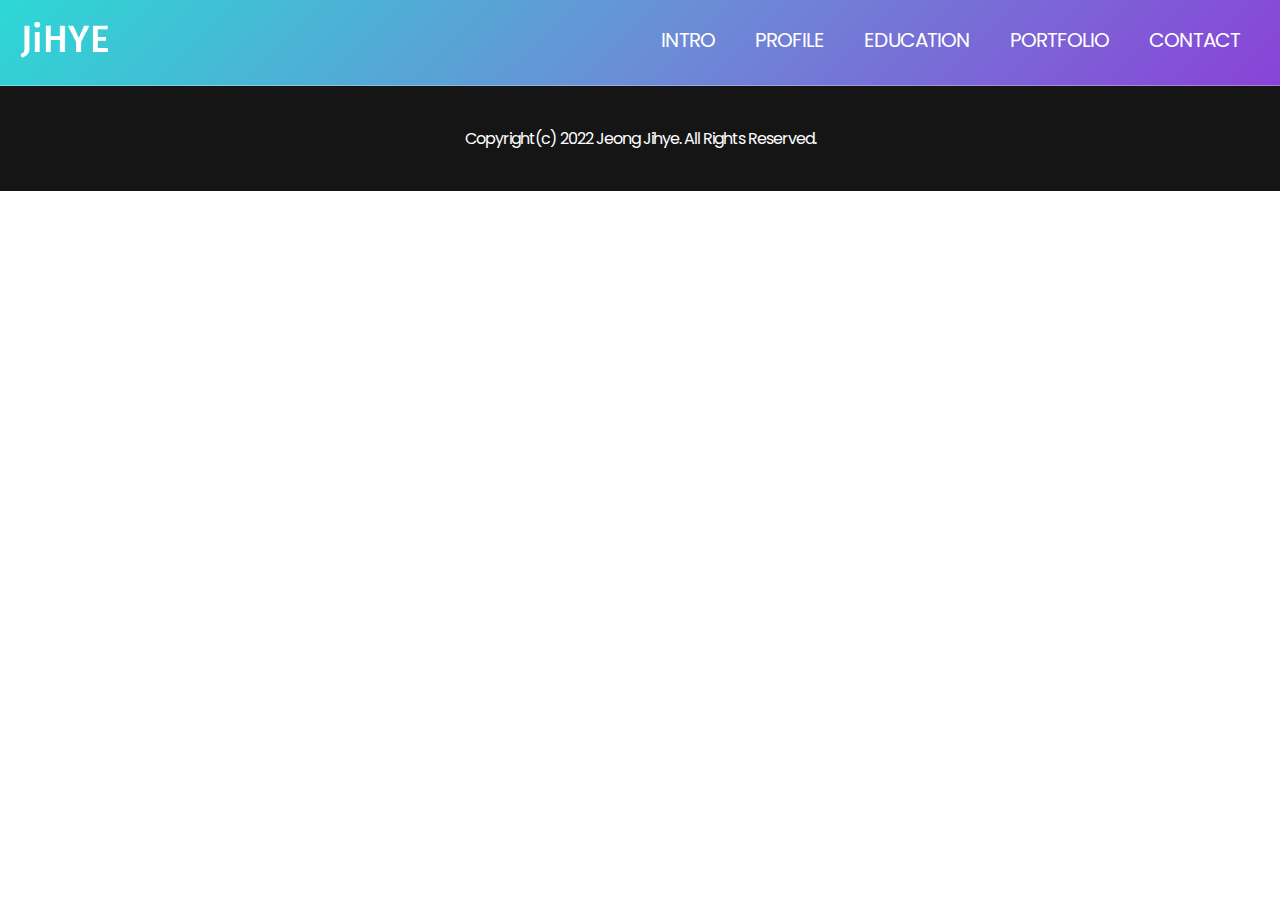
<file: index.html>
<!doctype html><html lang="ko"><head><meta charset="utf-8"/><link rel="icon" href="/favicon.ico"/><meta name="viewport" content="width=device-width,initial-scale=1,minimum-scale=1,maximum-scale=1,user-scalable=no"><meta name="theme-color" content="#000000"/><meta name="description" content="Web site created using create-react-app"/><link rel="apple-touch-icon" href="/logo192.png"/><link rel="manifest" href="/manifest.json"/><link href="https://hangeul.pstatic.net/hangeul_static/css/nanum-square.css" rel="stylesheet"><title>정지혜 | 웹퍼블리셔 포트폴리오</title><script defer="defer" src="/static/js/main.5aa59d1e.js"></script><link href="/static/css/main.0d23ae22.css" rel="stylesheet"></head><body><noscript>You need to enable JavaScript to run this app.</noscript><div id="root"></div></body></html>
</file>
<file: static/css/main.0d23ae22.css>
@import url(https://fonts.googleapis.com/css2?family=Poppins:wght@400;500;700&display=swap);body{-webkit-font-smoothing:antialiased;-moz-osx-font-smoothing:grayscale;font-family:-apple-system,BlinkMacSystemFont,Segoe UI,Roboto,Oxygen,Ubuntu,Cantarell,Fira Sans,Droid Sans,Helvetica Neue,sans-serif;margin:0}code{font-family:source-code-pro,Menlo,Monaco,Consolas,Courier New,monospace}body,button,dd,dl,dt,h1,h2,h3,h4,h5,h6,li,ol,p,table,td,th,tr,ul{margin:0;padding:0}li{list-style:none}a{color:#fff;text-decoration:none}button{background:none;border:0;cursor:pointer}img{display:block}body{color:#fff;font-family:Poppins,NanumSquare,sans-serif;font-size:16px;letter-spacing:-1px;word-break:keep-all}footer{background:#151515;font-size:.9rem;padding:25px 0;text-align:center}:root{scrollbar-color:#333 #fff;scrollbar-width:thin}body::-webkit-scrollbar{width:10px}body::-webkit-scrollbar-thumb{background:#333;border-radius:5px}body::-webkit-scrollbar-track{background:none}.section_title{margin:50px 0;text-align:center;text-shadow:0 2px 2px #151515}.section_title h2{margin-bottom:10px}.section_title p{background:#151515;border-radius:30px;box-shadow:2px 4px 4px rgba(0,0,0,.3);color:#00d3dd;display:inline-block;padding:5px 20px}.contact .section_title p{display:none}@-webkit-keyframes fadein{0%{opacity:0;-webkit-transform:translateY(20px);transform:translateY(20px)}to{opacity:1;-webkit-transform:none;transform:none}}@keyframes fadein{0%{opacity:0;-webkit-transform:translateY(20px);transform:translateY(20px)}to{opacity:1;-webkit-transform:none;transform:none}}.contact_detail p:first-child{-webkit-animation:typing 2s steps(17),blink .5s step-end infinite alternate;animation:typing 2s steps(17),blink .5s step-end infinite alternate;border-right:3px solid;color:#00d3dd;margin:0 auto;overflow:hidden;white-space:nowrap}@-webkit-keyframes typing{0%{width:0}}@keyframes typing{0%{width:0}}@-webkit-keyframes blink{50%{border-color:transparent}}@keyframes blink{50%{border-color:transparent}}.email{background:linear-gradient(transparent calc(100% - 3px),#000 3px) no-repeat;background-image:linear-gradient(transparent 60%,#00d3dd 0);background-size:0 100%;display:inline-block;transition:background-size .8s}.email:hover{background-size:100% 100%}.swiper-button-next:before,.swiper-button-prev:before{border:solid #fff;border-radius:5px;border-width:5px 5px 0 0;box-sizing:border-box;content:"";height:30px;margin:-12rem 0 0 -5px;opacity:.5;position:absolute;-webkit-transform:rotate(-135deg);transform:rotate(-135deg);width:30px}.swiper-button-next:before{right:15px;-webkit-transform:rotate(45deg);transform:rotate(45deg)}.swiper-button-next:hover:before,.swiper-button-prev:hover:before{opacity:1}.swiper-pagination{display:flex;gap:10px;justify-content:center;margin-top:30px}.swiper-pagination-bullet{background:#fff;border-radius:50%;height:10px;width:10px}.swiper-pagination-bullet-active{border-radius:5px;width:30px}@media screen and (max-width:500px){.wrap{background:linear-gradient(-225deg,#2cd8d5,#6b8dd6 48%,#8e37d7)}.header,.nav_close_btn{align-items:center;border-bottom:1px solid hsla(0,0%,100%,.2);box-sizing:border-box;display:flex;height:60px;padding:0 5%}.header{background:hsla(0,0%,100%,.3);left:0;position:-webkit-sticky;position:sticky;top:0;width:100%;z-index:1}h1 img{height:auto;width:60px}.nav_open_btn{position:fixed;right:5%;top:17px;z-index:1}.nav_close_btn button,.nav_open_btn button{height:25px;width:25px}.nav_close_btn{justify-content:right}nav{background:linear-gradient(-225deg,#2cd8d5,#6b8dd6 48%,#8e37d7);display:none;height:100%;left:0;position:fixed;top:0;width:100%;z-index:2}.gnb a{display:block;font-size:1.1rem;height:70px;line-height:70px;text-align:center}.gnb a:hover{color:#151515}.section_wrap{padding:0 5% 150px}.career_desc,.certificate_list,.contact_detail,.edu_subject,.profile_desc,.swiper-slide{background:rgba(0,0,0,.5);border-radius:50px;box-shadow:5px 5px 10px rgba(0,0,0,.3);padding:10%}.section_title h2{font-size:2.2rem}.section_title p{font-size:1rem}.intro ul{display:none}.swiper{overflow:hidden}.swiper-wrapper{display:flex;width:300%}.swiper-slide{margin:0 20px;padding:5%}.swiper-slide p:first-child{color:#00d3dd;font-size:4rem;font-weight:500;opacity:.5}.swiper-slide p:nth-child(2){font-size:1.2rem;margin:15px 0}.profile_desc{-webkit-animation:fadein .5s ease-in-out;animation:fadein .5s ease-in-out;line-height:1.6}.profile_desc p:first-child{color:#00d3dd;font-size:1.2rem;margin-bottom:20px}.profile_list>li>p{border-left:5px solid #151515;color:#151515;font-size:1.5rem;font-weight:500;height:25px;line-height:25px;margin-bottom:20px;padding-left:10px}.career{-webkit-animation:fadein 1s ease-in-out;animation:fadein 1s ease-in-out;margin:50px 0}.career_desc{padding:30px 10%}.career_desc p:first-child,.certificate_list p:first-child{opacity:.5}.career_detail{border-top:1px solid hsla(0,0%,100%,.3);margin-top:15px;padding-top:15px}.certificate{-webkit-animation:fadein 1.5s ease-in-out;animation:fadein 1.5s ease-in-out}.certificate_list{padding:25px 10%}.certificate_list li{display:flex}.certificate_list p:first-child{width:100px}.certificate_list p:nth-child(3){display:none}.edu_list span{opacity:.5;padding:0 10px}.edu_list>li>p{color:#151515;margin-bottom:30px;padding-left:10px}.edu_list>li>p:before{background:#151515;content:"";display:block;height:16px;margin:5px 0 0 -10px;position:absolute;width:3px}.edu_list>li:first-child{-webkit-animation:fadein .5s ease-in-out;animation:fadein .5s ease-in-out}.edu_list>li:last-child{-webkit-animation:fadein 1s ease-in-out;animation:fadein 1s ease-in-out}.edu_subject{-webkit-animation:fadein 1.5s ease-in-out;animation:fadein 1.5s ease-in-out}.edu_subject li:not(:last-child){border-bottom:1px solid hsla(0,0%,100%,.2);margin-bottom:20px;padding-bottom:20px}.edu_subject p:first-child{color:#00d3dd}.work_list{-webkit-animation:fadein .5s ease-in-out;animation:fadein .5s ease-in-out;display:flex;flex-wrap:wrap;justify-content:space-between}.work_list li{-webkit-animation:fadein 1s ease-in-out;animation:fadein 1s ease-in-out;border:2px solid #151515;border-radius:20px;box-shadow:5px 5px 10px rgba(0,0,0,.3);font-size:.8rem;overflow:hidden;text-align:center;width:45%}.work_list li:not(:nth-child(n+7)){margin-bottom:50px}.work_list li:before{background:rgba(0,0,0,.8);color:#00d3dd;display:block;font-size:1rem}.work_list li:nth-child(-n+4):before{content:"web"}.work_list li:nth-child(n+5):before{content:"2D"}.work_list li img{height:auto;max-width:100%}.work_list li:hover img{-webkit-filter:brightness(35%);filter:brightness(35%)}.work_title{background:rgba(0,0,0,.8);color:#fff;height:60px;padding:15% 10%}.work_list li:nth-child(7) .work_title{padding:13% 10% 17%}.quick_btn{display:none}.contact{background:url(/static/media/contact_icon.d229dfcc5e495ffe6bf5.png) no-repeat right bottom 5%/70% auto}.contact_detail{-webkit-animation:fadein 1s ease-in-out;animation:fadein 1s ease-in-out}.contact_detail p:first-child{font-size:1.2rem;width:230px}.contact_detail p:not(:nth-child(4)){margin-bottom:50px}.contact p:nth-child(2){text-align:right}.contact p:nth-child(4){font-weight:500}}@media screen and (min-width:501px) and (max-width:1199px){.wrap{background:linear-gradient(-225deg,#2cd8d5,#6b8dd6 48%,#8e37d7)}.header,.nav_close_btn{align-items:center;border-bottom:1px solid hsla(0,0%,100%,.2);box-sizing:border-box;display:flex;height:60px;padding:0 25px}.header{background:hsla(0,0%,100%,.3);left:0;position:-webkit-sticky;position:sticky;top:0;width:100%;z-index:1}h1 img{height:auto;width:70px}.nav_open_btn{position:fixed;right:25px;top:17px;z-index:1}.nav_close_btn button,.nav_open_btn button{height:25px;width:25px}.nav_close_btn{justify-content:right}nav{background:linear-gradient(-225deg,#2cd8d5,#6b8dd6 48%,#8e37d7);display:none;height:100%;left:0;position:fixed;top:0;width:100%;z-index:2}.gnb a{display:block;font-size:1.1rem;height:70px;line-height:70px;text-align:center}.gnb a:hover{color:#151515}.section_wrap{padding:0 5% 150px}.career_desc,.certificate_list,.contact_detail,.edu_subject,.profile_desc,.swiper-slide{background:rgba(0,0,0,.5);border-radius:50px;box-shadow:5px 5px 10px rgba(0,0,0,.3);padding:50px}.section_title h2{font-size:2.5rem}.section_title p{font-size:1.1rem}.intro ul{display:none}.swiper{overflow:hidden}.swiper-wrapper{display:flex;width:300%}.swiper-slide{margin:0 5%}.swiper-slide p:first-child{color:#00d3dd;font-size:4rem;font-weight:500;opacity:.5}.swiper-slide p:nth-child(2){font-size:1.2rem;margin:10px 0}.swiper-button-next:before,.swiper-button-prev:before{margin-top:-11rem}.profile_desc{-webkit-animation:fadein .5s ease-in-out;animation:fadein .5s ease-in-out;line-height:1.6}.profile_desc p:first-child{color:#00d3dd;font-size:1.2rem;margin-bottom:20px}.profile_list>li>p{border-left:5px solid #151515;color:#151515;font-size:1.5rem;font-weight:500;height:25px;line-height:25px;margin-bottom:20px;padding-left:10px}.career{-webkit-animation:fadein 1s ease-in-out;animation:fadein 1s ease-in-out;margin:50px 0}.career_desc p:first-child,.certificate_list p:first-child{opacity:.5}.career_detail{border-top:1px solid hsla(0,0%,100%,.3);margin-top:15px;padding-top:15px}.certificate{-webkit-animation:fadein 1.5s ease-in-out;animation:fadein 1.5s ease-in-out}.certificate_list li{display:flex}.certificate_list p:first-child{width:90px}.certificate_list p:nth-child(2){width:150px}.edu_list span{opacity:.5;padding:0 10px}.edu_list>li>p{color:#151515;margin-bottom:30px;padding-left:10px}.edu_list>li>p:before{background:#151515;content:"";display:block;height:16px;margin:5px 0 0 -10px;position:absolute;width:3px}.edu_list>li:first-child{-webkit-animation:fadein .5s ease-in-out;animation:fadein .5s ease-in-out}.edu_list>li:last-child{-webkit-animation:fadein 1s ease-in-out;animation:fadein 1s ease-in-out}.edu_subject{-webkit-animation:fadein 1.5s ease-in-out;animation:fadein 1.5s ease-in-out}.edu_subject li:not(:last-child){border-bottom:1px solid hsla(0,0%,100%,.2);margin-bottom:20px;padding-bottom:20px}.edu_subject p:first-child{color:#00d3dd}.work_list{-webkit-animation:fadein .5s ease-in-out;animation:fadein .5s ease-in-out;display:flex;flex-wrap:wrap;justify-content:space-around}.work_list li{-webkit-animation:fadein 1s ease-in-out;animation:fadein 1s ease-in-out;border:2px solid #151515;border-radius:20px;box-shadow:5px 5px 10px rgba(0,0,0,.3);font-size:.9rem;max-width:400px;overflow:hidden;text-align:center;width:45%}.work_list li:not(:nth-child(n+7)){margin-bottom:50px}.work_list li:before{background:rgba(0,0,0,.8);color:#00d3dd;display:block;font-size:1rem}.work_list li:nth-child(-n+4):before{content:"web"}.work_list li:nth-child(n+5):before{content:"2D"}.work_list li img{height:auto;max-width:100%}.work_list li:hover img{-webkit-filter:brightness(35%);filter:brightness(35%)}.work_title{background:rgba(0,0,0,.8);color:#fff;height:70px;padding:10% 30px 30px}.quick_btn{display:none}.contact{background:url(/static/media/contact_icon.d229dfcc5e495ffe6bf5.png) no-repeat right bottom 5%/300px auto}.contact_detail{-webkit-animation:fadein 1s ease-in-out;animation:fadein 1s ease-in-out;box-sizing:border-box;margin:0 auto;width:450px}.contact_detail p:first-child{font-size:1.3rem;width:245px}.contact_detail p:not(:nth-child(4)){margin-bottom:50px}.contact p:nth-child(2){text-align:right}.contact p:nth-child(4){font-weight:500}.footer br{display:none}}@media screen and (min-width:1200px){body{font-size:17px}.wrap{background:linear-gradient(-225deg,#2cd8d5,#6b8dd6 48%,#8e37d7)}.header{border-bottom:1px solid hsla(0,0%,100%,.3);padding:20px}h1 img{height:auto;width:90px}.nav_close_btn,.nav_open_btn{display:none}nav{position:absolute;right:20px;top:25px}.gnb{display:flex}.gnb a{font-size:20px;margin:0 20px;position:relative}.gnb a:after{background:#00d3dd;bottom:-5px;content:"";height:5px;left:0;position:absolute;transition:all .3s ease-in-out;width:0}.gnb a:hover{color:#00d3dd}.gnb a:hover:after{width:100%}section{height:110vh}.section_wrap:not(.Portfolio .section_wrap){margin:0 auto;width:1200px}.career_desc,.certificate_list,.contact_detail,.edu_subject,.intro li,.profile_desc,.work_list{background:rgba(0,0,0,.5);border-radius:50px;box-shadow:5px 5px 10px rgba(0,0,0,.3)}.section_title h2{font-size:50px}.section_title p{font-size:24px}.swiper{display:none}.intro ul{display:flex;justify-content:space-between}.intro li{box-sizing:border-box;padding:50px;width:380px}.intro1{-webkit-animation:fadein .5s ease-in-out;animation:fadein .5s ease-in-out}.intro2{-webkit-animation:fadein 1s ease-in-out;animation:fadein 1s ease-in-out}.intro3{-webkit-animation:fadein 1.5s ease-in-out;animation:fadein 1.5s ease-in-out}.intro li p:first-child{color:#00d3dd;font-size:90px;font-weight:500;opacity:.5}.intro li p:nth-child(2){font-size:30px;margin:20px 0}.intro li p:nth-child(3),.profile_desc{font-size:18px}.profile_desc{-webkit-animation:fadein .5s ease-in-out;animation:fadein .5s ease-in-out;line-height:1.8;margin-bottom:50px;padding:60px}.profile_desc p:first-child{color:#00d3dd;font-size:24px;margin-bottom:20px}.profile_list{display:flex;justify-content:space-between;line-height:1.6}.profile_list>li>p{border-left:5px solid #151515;color:#151515;font-size:30px;font-weight:500;height:30px;line-height:30px;margin-bottom:20px;padding-left:10px}.career{-webkit-animation:fadein 1s ease-in-out;animation:fadein 1s ease-in-out}.career_desc,.certificate_list{box-sizing:border-box;height:290px;padding:40px;width:580px}.career_desc p:first-child,.certificate_list p:first-child{opacity:.5}.career_detail{border-top:1px solid hsla(0,0%,100%,.3);margin-top:15px;padding-top:15px}.certificate{-webkit-animation:fadein 1.5s ease-in-out;animation:fadein 1.5s ease-in-out}.certificate_list li{display:flex}.certificate_list li p:first-child{width:150px}.certificate_list li p:nth-child(2){width:200px}.edu_list span{opacity:.5;padding:0 10px}.edu_list>li>p{border-left:5px solid #151515;color:#151515;font-size:20px;height:20px;line-height:20px;margin-bottom:30px;padding-left:10px}.edu_list>li:first-child{-webkit-animation:fadein .5s ease-in-out;animation:fadein .5s ease-in-out}.edu_list>li:last-child{-webkit-animation:fadein 1s ease-in-out;animation:fadein 1s ease-in-out}.edu_subject{-webkit-animation:fadein 1.5s ease-in-out;animation:fadein 1.5s ease-in-out;padding:60px}.edu_subject li{display:flex}.edu_subject li:not(:last-child){margin-bottom:10px}.edu_subject p:first-child{color:#00d3dd;width:250px}.work_list{-webkit-animation:fadein .5s ease-in-out;animation:fadein .5s ease-in-out;display:flex;flex-wrap:wrap;justify-content:space-between;margin:0 50px;padding:80px}.work_list li{-webkit-animation:fadein 1s ease-in-out;animation:fadein 1s ease-in-out;border-radius:20px;box-shadow:5px 5px 10px rgba(0,0,0,.3);height:250px;overflow:hidden;text-align:center;width:370px}.work_list li:nth-child(-n+4){margin-bottom:50px}.work_list li img{height:auto;max-width:100%}.work_list li:hover img{-webkit-filter:brightness(35%);filter:brightness(35%)}.work_title{background:rgba(0,0,0,.8);color:#fff;height:70px;margin-top:-100px;padding:15px 80px;position:relative}.work_list li:nth-child(-n+2) .work_title{padding:15px 100px}.work_list li:nth-child(4) .work_title{padding:15px 90px}.work_list li:nth-child(7) .work_title{padding:15px 60px}.quick_btn{background:#151515;border:2px solid #00d3dd;border-radius:10px;box-sizing:border-box;height:40px;line-height:36px;margin-top:-150px;opacity:0;position:absolute;-webkit-transform:translate(50%,-50%);transform:translate(50%,-50%);transition:.5s ease;width:180px}.work_list li:hover .quick_btn{opacity:1}.quick_btn a{color:#00d3dd}.contact{background:url(/static/media/contact_icon.d229dfcc5e495ffe6bf5.png) no-repeat right bottom 250px/550px auto}.contact_detail{-webkit-animation:fadein 1s ease-in-out;animation:fadein 1s ease-in-out;margin:0 auto;padding:60px 100px;width:600px}.contact_detail p:not(:nth-child(4)){margin-bottom:50px}.contact_detail p:first-child{font-size:40px;width:500px}.contact p:nth-child(2){text-align:right}.contact p:nth-child(3){font-size:20px;line-height:1.6}.contact p:nth-child(4){font-weight:500}.contact p:nth-child(2n){font-size:24px}.email{cursor:pointer}.footer{font-size:16px;padding:40px 0}.footer br{display:none}}
/*# sourceMappingURL=main.0d23ae22.css.map*/
</file>
